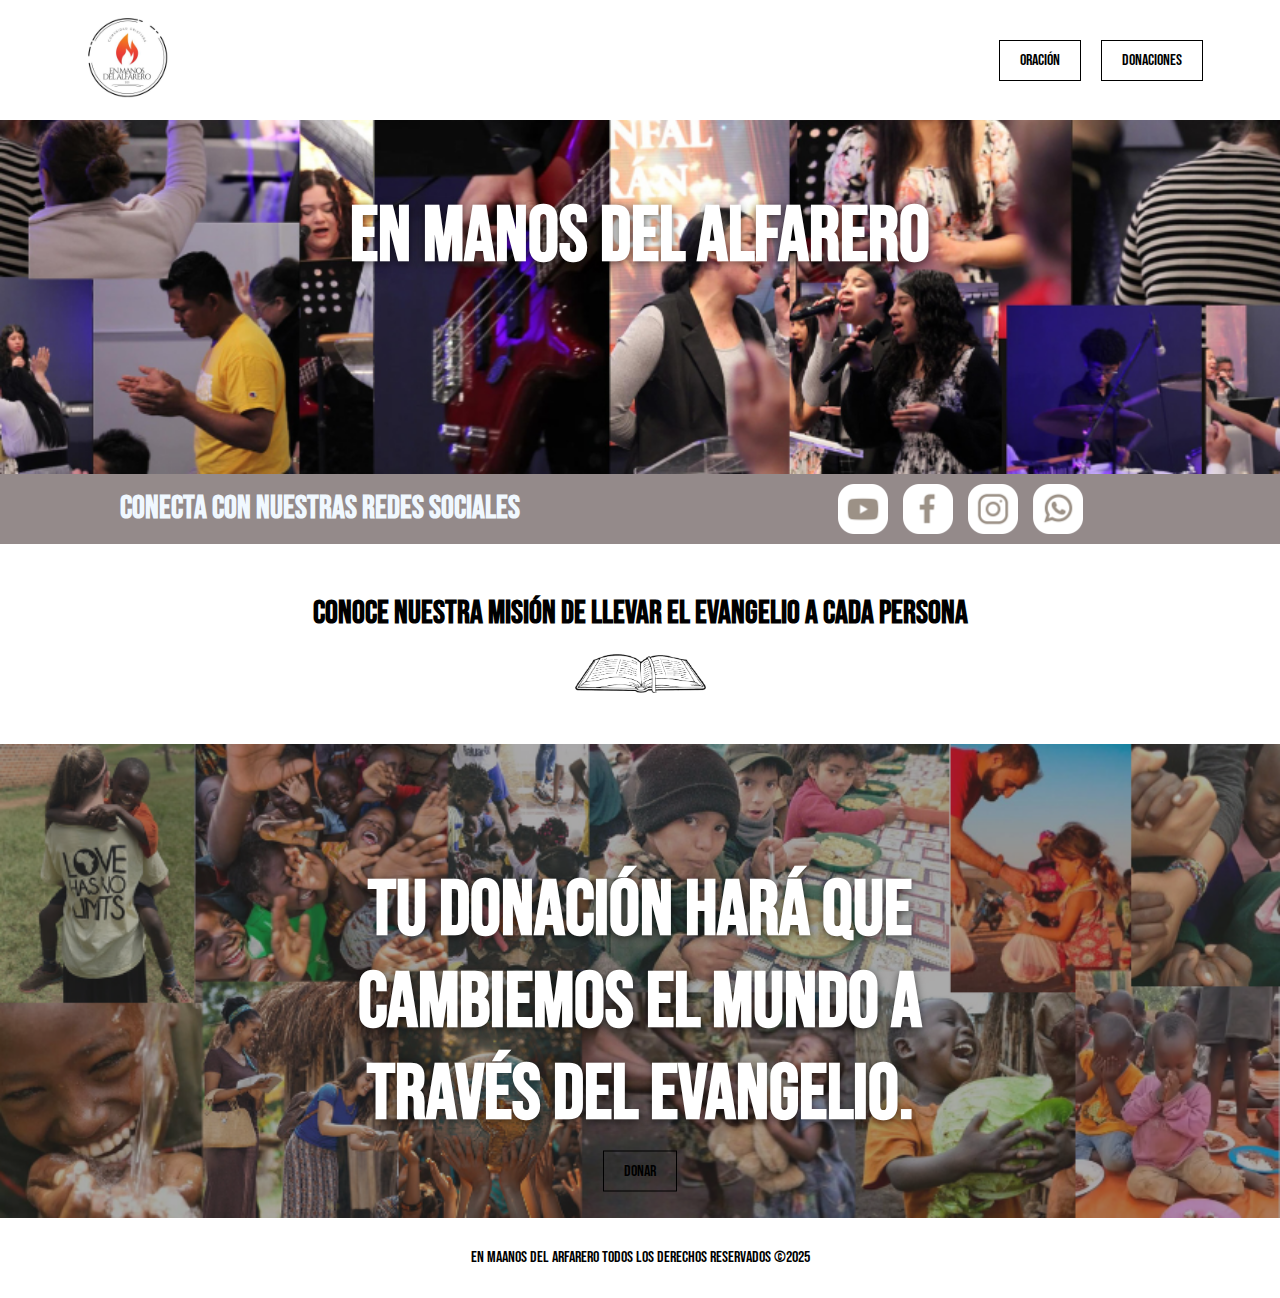
<file: index.html>
<!doctype html>
<html lang="en">

<head>
  <meta charset="UTF-8" />
  <link rel="stylesheet" href="./src/css/stryles.css">
  <link rel="stylesheet" href="./src/css/fuentes.css">
  <link rel="stylesheet"
    href="https://fonts.googleapis.com/css2?family=Material+Symbols+Outlined:opsz,wght,FILL,GRAD@24,400,0,0&icon_names=menu" />
  <meta name="viewport" content="width=device-width, initial-scale=1.0" />
  <title>Alfarero Proyect</title>
</head>

<body>
  <header>
    <div class="logo-header">
      <img src="./src/img/logo.jpg" alt="logo" class="logo">
    </div>

    <div class="botones-header">
      <a href="./src/vistas/oraciones.html"><button>Oración</button></a>
      <button class="donaciones" >Donaciones</button>
    </div>

    <!-- Menú hamburguesa -->
    <section class="section-hambuerguesa">
      <div class="div-icon">
        <span class="material-symbols-outlined">menu</span>
      </div>
      <div>
        <nav class="menu-hamburguesa" id="menu-hamburguesa">
          <ul class="ul-hambuerguesa">
            <li><a href="#">Inicio</a></li>
            <li><a href="./src/vistas/oraciones.html">Oración</a></li>
            <li><a class="donaciones"  href="#">Donaciones</a></li>
          </ul>
        </nav>
      </div>
    </section>

  </header>
 
  <main>
    <section class="banner">
      <img src="./src/img/Banner.png" alt="banner" class="img-banner">
      <div class="banner-texto">
        <h1>En Manos Del Alfarero</h1>
      </div>
    </section>
    <section class="redes-section">
      <div class="redes-texto">
        <h1>Conecta Con Nuestras Redes sociales</h1>
      </div>
      <div class="redes-iconos">
        <img src="./src/img/youtibe.png" alt="logo-youtube" class="logo-redes">
        <img src="./src/img/IconFacebook.png" alt="logo-facebook" class="logo-redes">
        <img src="./src/img/IconInstagram (1).png" alt="logo-instagram" class="logo-redes">
        <img src="./src/img/Iconwhatsapp_white.png" alt="logo-whatsapp" class="logo-redes">
      </div>
    </section>
    <nav class="nav-conocenos">
      <h1>Conoce nuestra misión de llevar el evangelio a cada persona</h1>
      <img src="./src/img/biblia.png" alt="imagen-biblia" class="imagen-biblia">
    </nav>
    <section class="banner">
      <img src="./src/img/banner2.png" alt="-imagen-baner" class="img-banner">

      <div class="banner2-texto">
        <h1>Tu donación hará que cambiemos el mundo a través del evangelio. </h1>
        <button class="donaciones" >Donar</button>
      </div>
    </section>

  </main>
  <footer>
    <p>En maanos del arfarero todos los derechos reservados ©2025 </p>
  </footer>

   <!-- Modal o card superpuesta -->
  <div id="overlay" class="overlay oculto">
    <div class="card">
      <h2>En Manos del Alfarero</h2>
      <img class="img-qr" src="./src/img/Código de prueba en QR.png" alt="">
      <p>Tu semilla es muy importante para llevar la palabra del evangelio al mundo. </p>
      <button id="cerrar" class="cerrar">Cerrar</button>
    </div>
  </div>

  <script type="module" src="./src/js/main.js"></script>
</body>

</html>
</file>
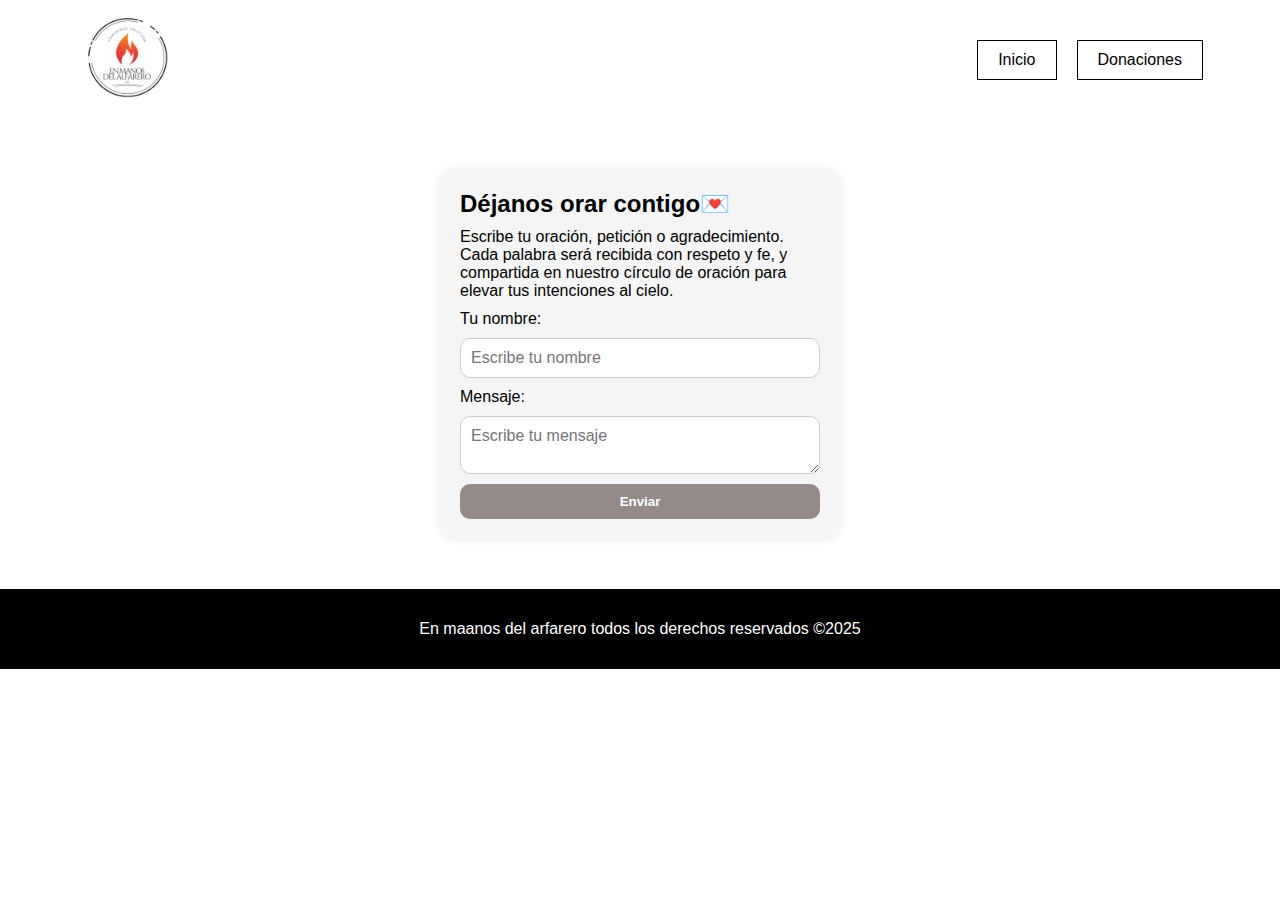
<file: src/vistas/oraciones.html>
<!DOCTYPE html>
<html lang="en">

<head>
  <meta charset="UTF-8">
  <meta name="viewport" content="width=device-width, initial-scale=1.0">
  <link rel="stylesheet" href="../css/oraciones.css">
  <title>Oraciones</title>
</head>

<body>
  <header>
    <div class="logo-header">
      <img src="../img/logo.jpg" alt="logo" class="logo">
    </div>

    <div class="botones-header">
      <a href="/index.html"><button>Inicio</button></a>
      <button class="donaciones">Donaciones</button>
    </div>

    <!-- Menú hamburguesa -->
    <section class="section-hambuerguesa">
      <div class="div-icon">
        <span class="material-symbols-outlined">menu</span>
      </div>
      <div>
        <nav class="menu-hamburguesa" id="menu-hamburguesa">
          <ul class="ul-hambuerguesa">
            <li><a href="#">Inicio</a></li>
            <li><a href="./src/vistas/oraciones.html">Oración</a></li>
            <li><a class="donaciones" href="#">Donaciones</a></li>
          </ul>
        </nav>
      </div>
    </section>

  </header>

  <main>
    <form action="https://formsubmit.co/orpi4488@gmail.com" method="POST">
      <h2>Déjanos orar contigo💌</h2>
      <p>Escribe tu oración, petición o agradecimiento. Cada palabra será recibida con respeto y fe, y compartida en
        nuestro círculo de oración para elevar tus intenciones al cielo.</p>
      <label for="nombre">Tu nombre:</label>
      <input type="text" id="nombre" name="nombre" placeholder="Escribe tu nombre" required>

      <label for="mensaje">Mensaje:</label>
      <textarea id="mensaje" name="mensaje" placeholder="Escribe tu mensaje" required></textarea>

      <button type="submit">Enviar</button>
    </form>
  </main>
  <footer>
    <p>En maanos del arfarero todos los derechos reservados ©2025 </p>
  </footer>



</body>

</html>
</file>
<file: src/css/fuentes.css>
@import url('https://fonts.googleapis.com/css2?family=Bebas+Neue&display=swap');

.bebas-neue-regular {
    font-family: "Bebas Neue", sans-serif;
    font-weight: 400;
    font-style: normal;
  }
</file>
<file: src/css/stryles.css>
/* ----------------------------- RESET Y BASE ----------------------------- */
* {
  box-sizing: border-box;
  margin: 0;
  padding: 0;
  font-family: "Bebas Neue", sans-serif;
}

body {
  width: 100%;
  overflow-x: hidden;
  background-color: #fff;
}

/* ----------------------------- HEADER ----------------------------- */
header {
  display: flex;
  justify-content: center;
  align-items: center;
  flex-wrap: wrap;
  padding: 10px 20px;
  gap: 10px;
  position: fixed;  /* Fija el encabezado en la parte superior */
  top: 0;           /* Asegura que esté en la parte superior */
  left: 0;          /* Alinea el encabezado a la izquierda */
  width: 100%;      /* Asegura que el encabezado ocupe todo el ancho */
  z-index: 1000;    /* Asegura que el encabezado esté por encima de otros elementos */
  background-color: white;
}

.logo-header {
  width: 45%;
  display: grid;
  place-items: initial;
}

.logo {
  height: 100px;
  max-width: 100%;
}

.botones-header {
  display: flex;
  justify-content: end;
  align-items: center;
  gap: 20px;
  width: 45%;
  flex-wrap: wrap;
}

/* Botones del header */
.botones-header button {
  border: 1px solid black;
  color: black;
  background-color: white;
  padding: 10px 20px;
  cursor: pointer;
  font-size: 1rem;
  transition: 0.3s;
}

.botones-header button:hover {
  background-color: #948a8a;
}

/* ----------------------------- BANNER ----------------------------- */
.banner {
  position: relative;
  width: 100%;
  display: block;
}

.img-banner {
  width: 100%;
  height: auto;
  display: block;
}

.banner-texto {
  position: absolute;
  top: 50%;
  left: 50%;
  transform: translate(-50%, -50%);
  color: white;
  text-align: center;
  text-shadow: 0 2px 8px rgba(0, 0, 0, 0.6);
  font-size: 3vw;
  /* se adapta al ancho de pantalla */
  padding: 0 10px;
}

.banner button {
  border: 1px solid black;
  color: black;
  background-color: transparent;
  padding: 10px 20px;
  cursor: pointer;
  font-size: 1rem;
  transition: 0.3s;
}

.banner button:hover {
  background-color: #948a8a;
}

/* ----------------------------- REDES ----------------------------- */
.redes-section {
  background-color: #948a8a;
  height: auto;
  display: flex;
  flex-wrap: wrap;
  justify-content: center;
  align-items: center;
  color: aliceblue;
  padding: 10px 0;
}

.redes-texto {
  width: 50%;
  display: flex;
  justify-content: center;
  align-items: center;
  text-align: center;
}

.logo-redes {
  height: 50px;
  cursor: pointer;
}

.redes-iconos {
  width: 50%;
  display: flex;
  gap: 15px;
  justify-content: center;
  align-items: center;
  flex-wrap: wrap;
}

/* ----------------------------- SECCIÓN CONÓCENOS ----------------------------- */
.nav-conocenos {
  min-height: 200px;
  display: flex;
  justify-content: center;
  align-items: center;
  flex-direction: column;
  text-align: center;
  padding: 20px;
  gap: 20px;
}

.banner2-texto {
  position: absolute;
  top: 60%;
  left: 50%;
  transform: translate(-50%, -50%);
  color: white;
  text-align: center;
  text-shadow: 0 2px 8px rgba(0, 0, 0, 0.6);
  font-size: 3vw;
  padding: 0 10px;
}

.imagen-biblia {
  height: 40px;
}



/* ----------------------------- MENÚ HAMBURGUESA ----------------------------- */
.div-icon {
 display: none;
  /* Ocultar el icono hamburguesa por defecto */
  cursor: pointer;
  width: 50px;
  height: 50px;
  background-color: transparent;
  display: flex;
  justify-content: center;
  align-items: center;
  position: fixed;
  top: 10px;
  right: 20px;
  z-index: 1000;
  /* Asegurar que esté por encima de otros elementos */
}

.material-symbols-outlined {
  font-size: 30px;
  color: black;
  
}

.section-hambuerguesa{
  display: none;
}

.ul-hambuerguesa {
  list-style-type: none;
  gap: 1rem;
  display: none;
  /* Ocultar el menú por defecto */
  padding: 20px;
  background-color: #e4e4de;
  position: fixed;
  top: 0;
  left: 0;
  width: 100%;
  height: 100%;
  z-index: 999;
  /* Asegurarse de que esté debajo del icono */
  overflow-y: auto;
}



.ul-hambuerguesa li a {
  text-decoration: none;
  color: black;
  font-size: 1.5rem;
  padding: 15px;
  display: block;
}

/* Mostrar menú hamburguesa al hacer clic */
.ul-hambuerguesa.active {
  display: flex;
  
  /* Mostrar el menú cuando tiene la clase 'active' */
}
/*------------------------------------------------footer---------------------------------------------------*/
footer {

  height:80px;
  align-items: center;
  display: flex;
  justify-content: center;
}

/*----------------------------------------CARD OCULTA QR PAGO-------------------------------------------*/
.overlay {
  position: fixed;
  top: 0;
  left: 0;
  width: 100%;
  height: 100%;
  background: rgba(0,0,0,0.6);
  display: flex;
  justify-content: center;
  align-items: center;
  z-index: 1000;
}

.oculto {
  display: none;
}

.card {
  display: flex;
  flex-direction: column;
  align-items: center;
  background: white;
  padding: 2rem;
  border-radius: 10px;
  width: 400px;
  text-align: center;
  gap: 40px;
}

.img-qr{

  height: 200px;
}

.cerrar {
  padding: 5%;
  cursor: pointer;

}


/* ----------------------------- RESPONSIVE DESIGN ----------------------------- */

/* Tablets (hasta 1024px) */
@media (max-width: 1024px) {

  .logo-header,
  .botones-header {

    justify-content: center;

  }

  .botones-header button {
    padding: 8px 16px;
    font-size: 0.9rem;
  }

  .banner-texto {
    font-size: 4vw;
  }

  .banner2-texto h1 {
    font-size: 4vw;
  }



}

/* Celulares grandes (hasta 768px) */
@media (max-width: 768px) {
  header {
    display: flex;

  }

  .logo {
    height: 80px;
  }

  .logo-header {
    display: flex;
    justify-content: start;
    width: 40%;
  }

  .logo-header img {
    height: 40px;
  }

  .banner-texto,
  .banner2-texto {
    font-size: 4vw;
  }

  .redes-texto,
  .redes-iconos {
    width: 100%;
  }

  .redes-section {
    flex-direction: column;
    gap: 10px;
    padding: 15px 0;
  }

  .imagen-biblia {
    height: 20px;
  }

  .ul-hambuerguesa {
    
    justify-content: center;
    align-items: center;
    flex-direction: column;
    background-color:#cec9c9;
    height: 40%;

  }

  .div-icon {
    display: block;
  }

  .botones-header button {

    display: none;

  }

  .section-hambuerguesa{

    display: block;
  }

}






/* Celulares pequeños (hasta 480px) */
@media (max-width: 480px) {
  .logo {
    height: 70px;
  }

  .banner-texto,
  .banner2-texto {
    font-size: 4vw;
  }

  .botones-header button {
    width: 80%;
    font-size: 0.9rem;
  }

  .logo-redes {
    height: 40px;
  }

  .imagen-biblia {
    height: 20px;
  }

  .banner button {

    height: 30px;
    font-size: 15px;
    display: flex;
    align-items: center;
    background-color: #948a8a;


  }

  .banner2-texto {

    display: flex;
    flex-direction: column;
    align-items: center;
    gap: 20px;
  }

  .img-banner {
    width: 100%;
    /* Se ajusta al 100% del contenedor */
    height: 300px;
    /* Establece una altura fija para que la imagen tenga un tamaño adecuado */
    object-fit: cover;
    /* Recorta la imagen para cubrir todo el espacio */
    display: block;
  }
  /*-------------------------------------------------------------------------------------*/


}
</file>
<file: src/css/oraciones.css>
/* ----------------------------- RESET Y BASE ----------------------------- */
* {
  box-sizing: border-box;
  margin: 0;
  padding: 0;
  font-family: "Bebas Neue", sans-serif;
}

body {
  
  width: 100%;
  overflow-x: hidden;
  background-color: #fff;
  display: flex;
  flex-direction: column; 
}

.content {
  flex: 1;  /* Esto hace que el contenido ocupe el espacio disponible */
}
/* ----------------------------- HEADER ----------------------------- */
header {
  display: flex;
  justify-content: center;
  align-items: center;
  flex-wrap: wrap;
  padding: 10px 20px;
  gap: 10px;
 /* Fija el encabezado en la parte superior */
  top: 0;           /* Asegura que esté en la parte superior */
  left: 0;          /* Alinea el encabezado a la izquierda */
  width: 100%;      /* Asegura que el encabezado ocupe todo el ancho */
  z-index: 1000;    /* Asegura que el encabezado esté por encima de otros elementos */
  background-color: white;
}

.logo-header {
  width: 45%;
  display: grid;
  place-items: initial;
}

.logo {
  height: 100px;
  max-width: 100%;
}

.botones-header {
  display: flex;
  justify-content: end;
  align-items: center;
  gap: 20px;
  width: 45%;
  flex-wrap: wrap;
}

/* Botones del header */
.botones-header button {
  border: 1px solid black;
  color: black;
  background-color: white;
  padding: 10px 20px;
  cursor: pointer;
  font-size: 1rem;
  transition: 0.3s;
}

.botones-header button:hover {
  background-color: #948a8a;
}


/*--------------------------------------------------------------------------------------------------*/

/* ----------------------------- MENÚ HAMBURGUESA ----------------------------- */
.div-icon {
 display: none;
  /* Ocultar el icono hamburguesa por defecto */
  cursor: pointer;
  width: 50px;
  height: 50px;
  background-color: transparent;
  display: flex;
  justify-content: center;
  align-items: center;
  position: fixed;
  top: 10px;
  right: 20px;
  z-index: 1000;
  /* Asegurar que esté por encima de otros elementos */
}

.material-symbols-outlined {
  font-size: 30px;
  color: black;
  
}

.section-hambuerguesa{
  display: none;
}

.ul-hambuerguesa {
  list-style-type: none;
  gap: 1rem;
  display: none;
  /* Ocultar el menú por defecto */
  padding: 20px;
  background-color: #e4e4de;
  position: fixed;
  top: 0;
  left: 0;
  width: 100%;
  height: 100%;
  z-index: 999;
  /* Asegurarse de que esté debajo del icono */
  overflow-y: auto;
}



.ul-hambuerguesa li a {
  text-decoration: none;
  color: black;
  font-size: 1.5rem;
  padding: 15px;
  display: block;
}

/* Mostrar menú hamburguesa al hacer clic */
.ul-hambuerguesa.active {
  display: flex;
  
  /* Mostrar el menú cuando tiene la clase 'active' */
}
/*-----------------------------------------------------------------------------------------------*/

form {
  max-width: 400px;
  margin: 50px auto;
  padding: 20px;
  border-radius: 15px;
  background: #f5f5f5;
  box-shadow: 0 0 10px rgba(0,0,0,0.1);
  display: flex;
  flex-direction: column;
  gap: 10px;
}

input, textarea {
  padding: 10px;
  border-radius: 10px;
  border: 1px solid #ccc;
  font-size: 1em;
}

form button {
  background-color:#948a8a;
  color: white;
  border: none;
  padding: 10px;
  border-radius: 10px;
  cursor: pointer;
  font-weight: bold;
}

form button:hover {
  background-color:#857b7b;
}
/*------------------------------------------------footer---------------------------------------------------*/
footer {
  background-color: black;
  color: white;
  width: 100%;
  height:80px;
  align-items: center;
  display: flex;
  justify-content: center;

}
</file>
